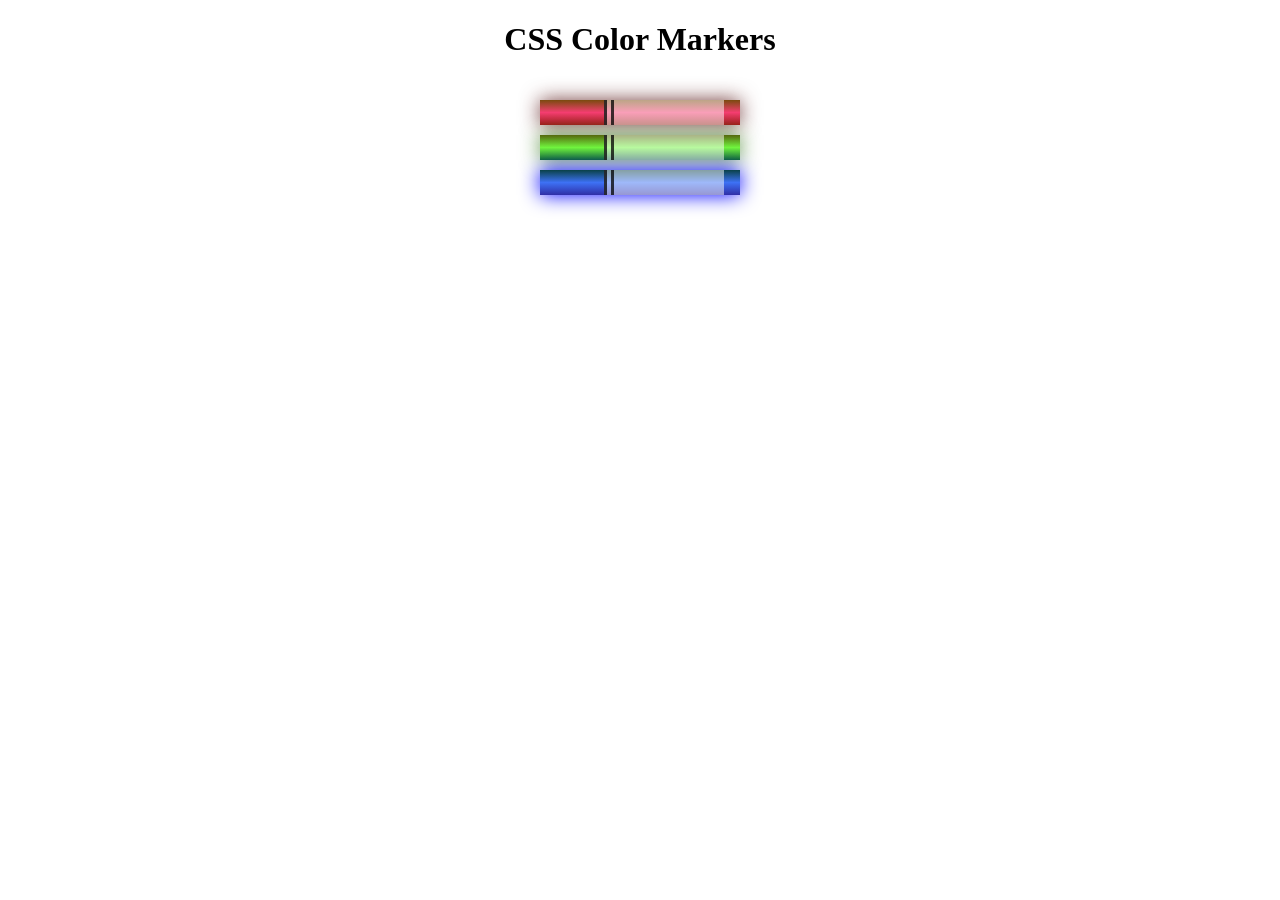
<file: Color Markers/index.html>
<!DOCTYPE html>
<html lang="en">
  <head>
    <meta charset="utf-8">
    <meta name="viewport" content="width=device-width, initial-scale=1.0">

    <link rel="stylesheet" href="styles.css">
    
    <title>Colored Markers</title>
    
  </head>
  <body>
    <h1>CSS Color Markers</h1>
    <div class="container">
      <div class="marker red">
        <div class="cap"></div>
        <div class="sleeve"></div>
      </div>
      <div class="marker green">
        <div class="cap"></div>
        <div class="sleeve"></div>
      </div>
      <div class="marker blue">
        <div class="cap"></div>
        <div class="sleeve"></div>
      </div>
    </div>
  </body>
</html>
</file>
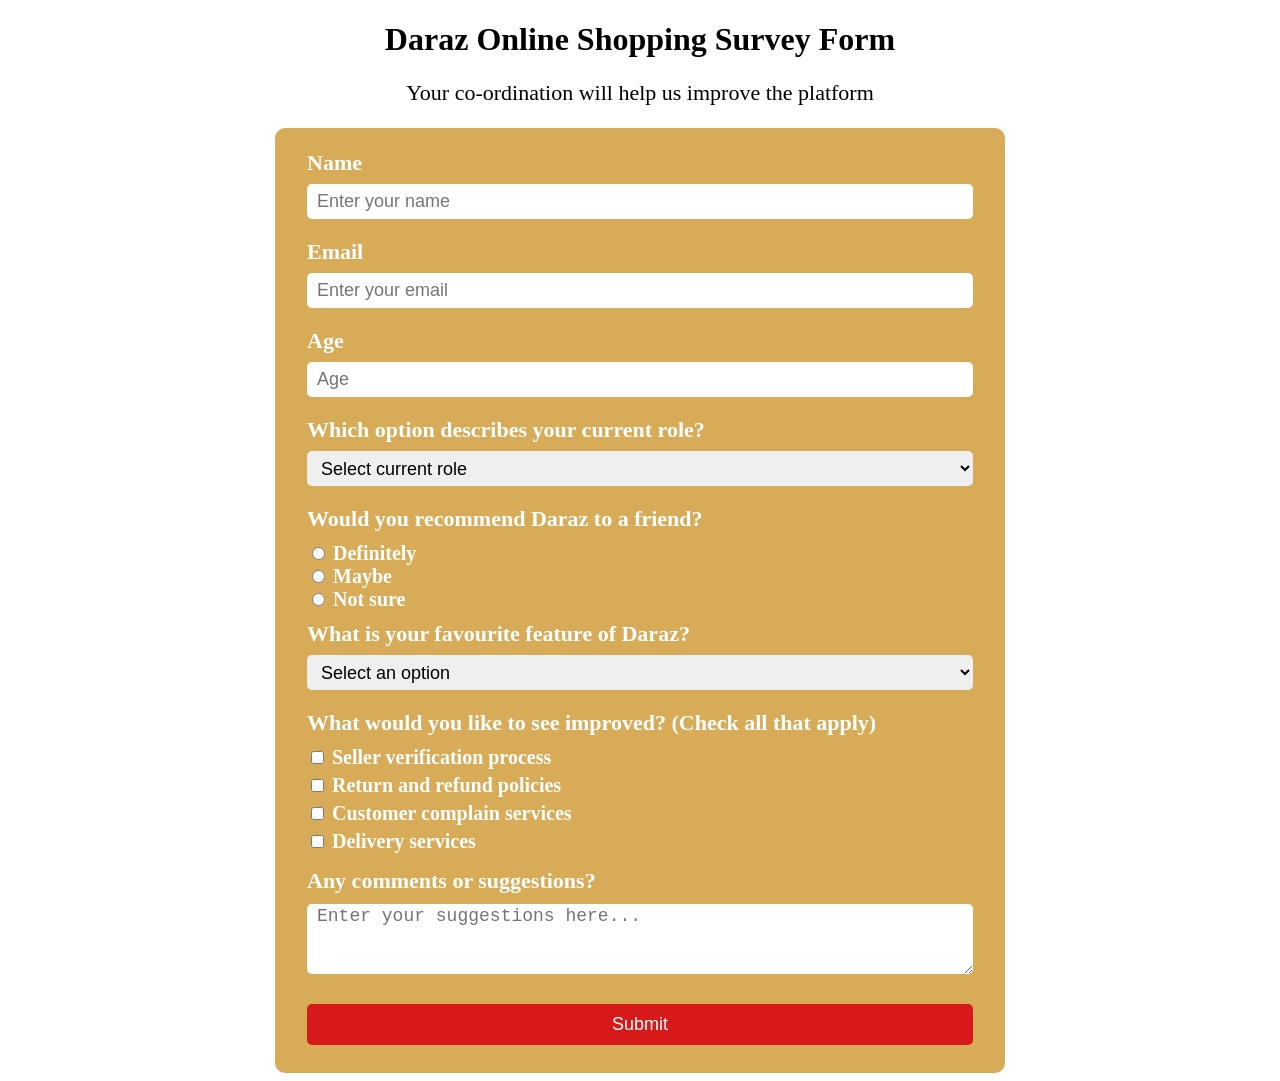
<file: Survey Form/index.html>
<!DOCTYPE html>
<html lang="en">
  <head>
    <meta charset="utf-8">
    <meta name="viewport" content="width=device-width, initial-scale=1.0">
    <link rel="stylesheet" href="styles.css">
    <title>Survey Form</title>
  </head>
  <body>
    <h1 id="title">Daraz Online Shopping Survey Form</h1>
    <p id="description">Your co-ordination will help us improve the platform</p>

    <form id="survey-form">

      <fieldset>
        <label for="name" id="name-label">Name 
          <input type="text" placeholder="Enter your name" id="name" required>
        </label>

        <label for="email" id="email-label">Email 
          <input type="email" placeholder="Enter your email" id="email" required>
        </label>

        <label for="age" id="number-label">Age 
          <input type="number" placeholder="Age" min="12" max="120" id="number" required>
        </label>

        <label for="dropdown" class="slot-heading">Which option describes your current role?
          <select id="dropdown">
            <option value="">Select current role</option>
            <option value="1">Customer</option>
            <option value="2">Vendor</option>
            <option value="3">Warehouse Worker</option>
          </select>
        </label>
  
        <label class="slot-heading">Would you recommend Daraz to a friend?</label>
        <label for="Definitely">
          <input type="radio" name="recommend" value="1" id="Definitely"> Definitely
        </label>

        <label for="Maybe">
          <input type="radio" name="recommend" value="2" id="Maybe" > Maybe
        </label>
        
        <label for="Not sure">
          <input type="radio" name="recommend" value="3" id="Not sure"> Not sure
        </label>
      
      <label for="dropdown" class="slot-heading">What is your favourite feature of Daraz?
          <select id="dropdown">
            <option value="">Select an option</option>
            <option value="1">Discount Coupon</option>
            <option value="2">Discount Coins</option>
            <option value="3">Free Delivery</option>
          </select>
      </label>

      <label for="improvement" class="slot-heading">What would you like to see improved? (Check all that apply)</label>
        <input type="checkbox" value="1" id="improvement"> Seller verification process<br>
        <input type="checkbox" value="2" id="improvement"> Return and refund policies<br>
        <input type="checkbox" value="3" id="improvement"> Customer complain services<br>
        <input type="checkbox" value="4" id="improvement"> Delivery services<br>
      
    
      <label for="suggestion" class="slot-heading">Any comments or suggestions?</label>
        <textarea id ="suggestions" placeholder="Enter your suggestions here..."></textarea>
        <input type="submit" id="submit" value="Submit">
    </fieldset>
    
    

    </form>
  </body>
</html>
</file>
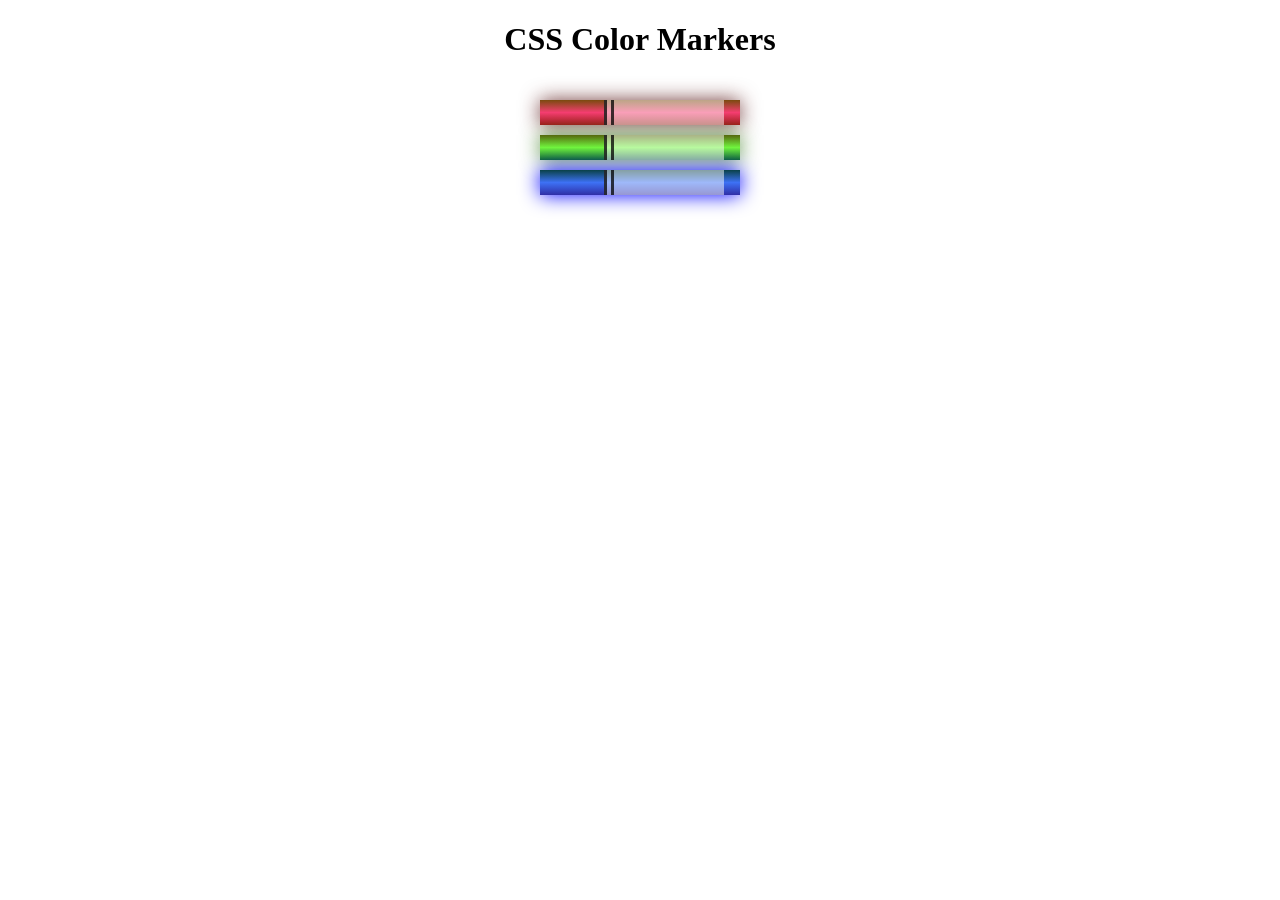
<file: Color Markers/color-marker.html>
<!DOCTYPE html>
<html lang="en">
  <head>
    <meta charset="utf-8">
    <meta name="viewport" content="width=device-width, initial-scale=1.0">

    <link rel="stylesheet" href="color-marker.css">
    
    <title>Colored Markers</title>
    
  </head>
  <body>
    <h1>CSS Color Markers</h1>
    <div class="container">
      <div class="marker red">
        <div class="cap"></div>
        <div class="sleeve"></div>
      </div>
      <div class="marker green">
        <div class="cap"></div>
        <div class="sleeve"></div>
      </div>
      <div class="marker blue">
        <div class="cap"></div>
        <div class="sleeve"></div>
      </div>
    </div>
  </body>
</html>
</file>
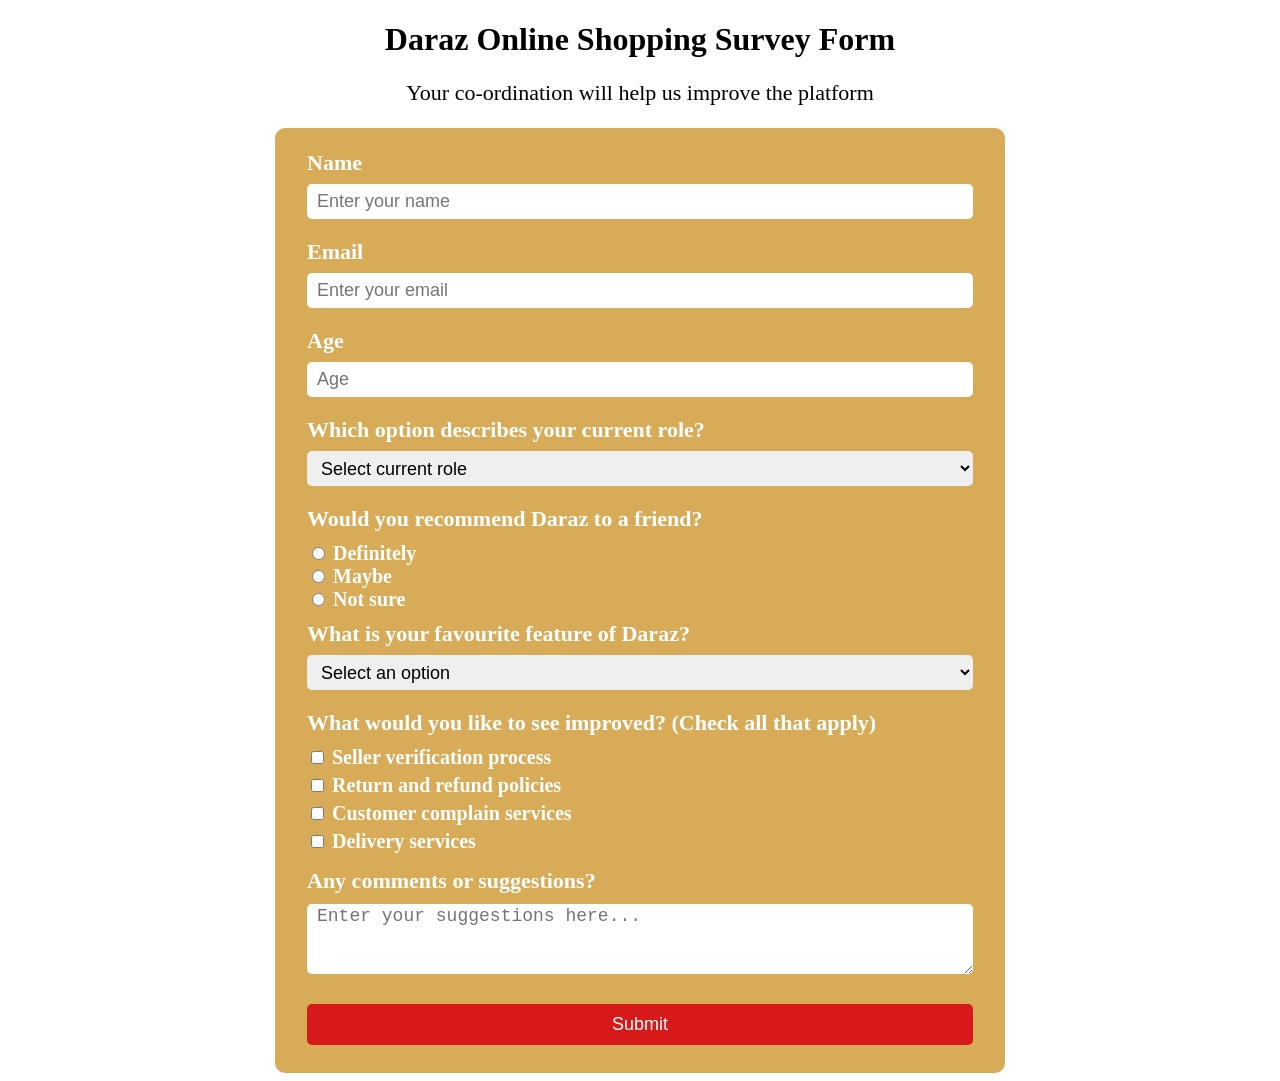
<file: Survey Form/survey_form.html>
<!DOCTYPE html>
<html lang="en">
  <head>
    <meta charset="utf-8">
    <meta name="viewport" content="width=device-width, initial-scale=1.0">
    <link rel="stylesheet" href="survey_form.css">
    <title>Survey Form</title>
  </head>
  <body>
    <h1 id="title">Daraz Online Shopping Survey Form</h1>
    <p id="description">Your co-ordination will help us improve the platform</p>

    <form id="survey-form">

      <fieldset>
        <label for="name" id="name-label">Name 
          <input type="text" placeholder="Enter your name" id="name" required>
        </label>

        <label for="email" id="email-label">Email 
          <input type="email" placeholder="Enter your email" id="email" required>
        </label>

        <label for="age" id="number-label">Age 
          <input type="number" placeholder="Age" min="12" max="120" id="number" required>
        </label>

        <label for="dropdown" class="slot-heading">Which option describes your current role?
          <select id="dropdown">
            <option value="">Select current role</option>
            <option value="1">Customer</option>
            <option value="2">Vendor</option>
            <option value="3">Warehouse Worker</option>
          </select>
        </label>
  
        <label class="slot-heading">Would you recommend Daraz to a friend?</label>
        <label for="Definitely">
          <input type="radio" name="recommend" value="1" id="Definitely"> Definitely
        </label>

        <label for="Maybe">
          <input type="radio" name="recommend" value="2" id="Maybe" > Maybe
        </label>
        
        <label for="Not sure">
          <input type="radio" name="recommend" value="3" id="Not sure"> Not sure
        </label>
      
      <label for="dropdown" class="slot-heading">What is your favourite feature of Daraz?
          <select id="dropdown">
            <option value="">Select an option</option>
            <option value="1">Discount Coupon</option>
            <option value="2">Discount Coins</option>
            <option value="3">Free Delivery</option>
          </select>
      </label>

      <label for="improvement" class="slot-heading">What would you like to see improved? (Check all that apply)</label>
        <input type="checkbox" value="1" id="improvement"> Seller verification process<br>
        <input type="checkbox" value="2" id="improvement"> Return and refund policies<br>
        <input type="checkbox" value="3" id="improvement"> Customer complain services<br>
        <input type="checkbox" value="4" id="improvement"> Delivery services<br>
      
    
      <label for="suggestion" class="slot-heading">Any comments or suggestions?</label>
        <textarea id ="suggestions" placeholder="Enter your suggestions here..."></textarea>
        <input type="submit" id="submit" value="Submit">
    </fieldset>
    
    

    </form>
  </body>
</html>
</file>
<file: Color Markers/styles.css>
h1 {
  text-align: center;
}

.container {
  background-color: rgb(255, 255, 255);
  padding: 10px 0;
}

.marker {
  width: 200px;
  height: 25px;
  margin: 10px auto;
}

.cap, .sleeve {
  display: inline-block;
}

.cap {
  width: 60px;
  height: 25px;
}

.sleeve {
  width: 110px;
  height: 25px;
  background-color: rgba(255, 255, 255, 0.5);
  border-left: 10px double rgba(0, 0, 0, 0.75);
}



.red {
  background: linear-gradient(rgb(122, 74, 14), rgb(245, 62, 113), rgb(162, 27, 27));
  box-shadow: 0 0 20px 0 rgba(83, 14, 14, 0.8);
}

.green {
  background: linear-gradient(#55680D, #71F53E, #116C31);
  box-shadow: 0 0 20px 0 #3B7E20CC;
}

.blue {
  background: linear-gradient(hsl(186, 76%, 16%), hsl(223, 90%, 60%), hsl(240, 56%, 42%));
  box-shadow: 0 0 20px 0 blue;
}
</file>
<file: Survey Form/styles.css>
body{
  background-image: url(https://img.freepik.com/premium-photo/shopping-bags-yellow-background_202497-1021.jpg);
  background-position: center;
  background-attachment: fixed;
  overflow-x: hidden;
}

form {
  background-color: rgba(204, 146, 38, 0.767);
  width: 70vw;
  max-width: 700px;
  margin: 0 auto;
  border-radius: 10px;
  padding: 15px;
  color:rgb(255, 255, 255);
  font-weight: 550;
}

#title, p {
  text-align: center;
}

p {
  font-size: 22px;
}

label{
  display: block;
}

#name-label, #email-label, #number-label, #age-label  {
  font-size: 22px;
}

#name, #email, #number, #age, #dropdown, textarea {
  display: block;
  width: 100%;
  height: 35px;
  font-size: 18px;
  border-radius: 5px;
  border-width: 0;
  margin-top: 8px;
  margin-bottom: 20px;
  padding-left: 10px;
  box-sizing: border-box;
}

#suggestions {
  height: 70px;
  margin-bottom: 30px;
  resize: vertical;
}

fieldset {
  font-size: 20px;
  border: none;
}


.slot-heading{
  font-size: 22px;
  margin-bottom: 10px;
  margin-top: 10px;
}

#improvement {
  margin-bottom: 10px;
}

#submit {
  width: 100%;
  padding: 10px 20px;
  font-size: 18px;
  cursor: pointer;
  background-color: rgb(214, 25, 25);
  color: white;
  border: none;
  border-radius: 5px;
}

.submit-button:hover {
  opacity: 0.8;
}
</file>
<file: Color Markers/color-marker.css>
h1 {
  text-align: center;
}

.container {
  background-color: rgb(255, 255, 255);
  padding: 10px 0;
}

.marker {
  width: 200px;
  height: 25px;
  margin: 10px auto;
}

.cap, .sleeve {
  display: inline-block;
}

.cap {
  width: 60px;
  height: 25px;
}

.sleeve {
  width: 110px;
  height: 25px;
  background-color: rgba(255, 255, 255, 0.5);
  border-left: 10px double rgba(0, 0, 0, 0.75);
}



.red {
  background: linear-gradient(rgb(122, 74, 14), rgb(245, 62, 113), rgb(162, 27, 27));
  box-shadow: 0 0 20px 0 rgba(83, 14, 14, 0.8);
}

.green {
  background: linear-gradient(#55680D, #71F53E, #116C31);
  box-shadow: 0 0 20px 0 #3B7E20CC;
}

.blue {
  background: linear-gradient(hsl(186, 76%, 16%), hsl(223, 90%, 60%), hsl(240, 56%, 42%));
  box-shadow: 0 0 20px 0 blue;
}
</file>
<file: Survey Form/survey_form.css>
body{
  background-image: url(https://img.freepik.com/premium-photo/shopping-bags-yellow-background_202497-1021.jpg);
  background-position: center;
  background-attachment: fixed;
  overflow-x: hidden;
}

form {
  background-color: rgba(204, 146, 38, 0.767);
  width: 70vw;
  max-width: 700px;
  margin: 0 auto;
  border-radius: 10px;
  padding: 15px;
  color:rgb(255, 255, 255);
  font-weight: 550;
}

#title, p {
  text-align: center;
}

p {
  font-size: 22px;
}

label{
  display: block;
}

#name-label, #email-label, #number-label, #age-label  {
  font-size: 22px;
}

#name, #email, #number, #age, #dropdown, textarea {
  display: block;
  width: 100%;
  height: 35px;
  font-size: 18px;
  border-radius: 5px;
  border-width: 0;
  margin-top: 8px;
  margin-bottom: 20px;
  padding-left: 10px;
  box-sizing: border-box;
}

#suggestions {
  height: 70px;
  margin-bottom: 30px;
  resize: vertical;
}

fieldset {
  font-size: 20px;
  border: none;
}


.slot-heading{
  font-size: 22px;
  margin-bottom: 10px;
  margin-top: 10px;
}

#improvement {
  margin-bottom: 10px;
}

#submit {
  width: 100%;
  padding: 10px 20px;
  font-size: 18px;
  cursor: pointer;
  background-color: rgb(214, 25, 25);
  color: white;
  border: none;
  border-radius: 5px;
}

.submit-button:hover {
  opacity: 0.8;
}
</file>
